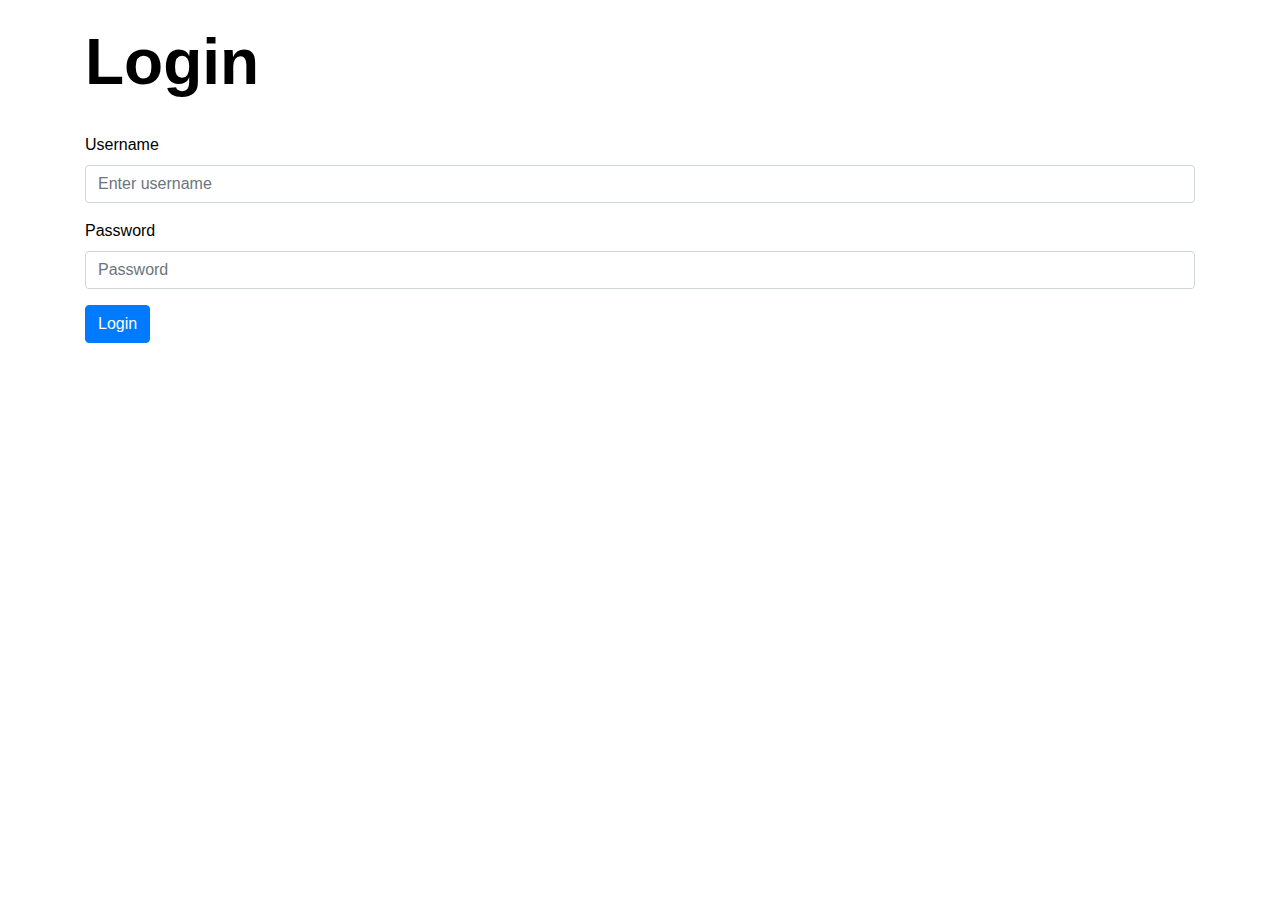
<file: index.html>
<!doctype html>

<head>
  <meta charset="utf-8">
  <meta http-equiv="X-UA-Compatible" content="IE=edge,chrome=1">

  <title>Minor Project - Login</title>
  <link rel="stylesheet" href="https://maxcdn.bootstrapcdn.com/bootstrap/4.0.0/css/bootstrap.min.css"
    integrity="sha384-Gn5384xqQ1aoWXA+058RXPxPg6fy4IWvTNh0E263XmFcJlSAwiGgFAW/dAiS6JXm" crossorigin="anonymous">

  <link rel="stylesheet" href="style.css">
</head>

<body>
  <br>
  <div class="container">
    <h2>Login</h2>
    <br>
    <form>
      <div class="form-group">
        <label for="exampleInputEmail1">Username</label>
        <input type="text" class="form-control" id="exampleInputEmail1" aria-describedby="emailHelp"
          placeholder="Enter username" name="userid">
      </div>
      <div class="form-group">
        <label for="exampleInputPassword1">Password</label>
        <input type="password" class="form-control" id="exampleInputPassword1" placeholder="Password" name="pswrd">
      </div>
      <div>
        <button type="submit" class="btn btn-primary" onclick="check(this.form)">Login</button>
      </div>
    </form>

  </div>

  <script src="https://code.jquery.com/jquery-3.4.1.js" integrity="sha256-WpOohJOqMqqyKL9FccASB9O0KwACQJpFTUBLTYOVvVU="
    crossorigin="anonymous"></script>
  <script src="https://cdnjs.cloudflare.com/ajax/libs/popper.js/1.12.9/umd/popper.min.js"
    integrity="sha384-ApNbgh9B+Y1QKtv3Rn7W3mgPxhU9K/ScQsAP7hUibX39j7fakFPskvXusvfa0b4Q"
    crossorigin="anonymous"></script>
  <script src="https://maxcdn.bootstrapcdn.com/bootstrap/4.0.0/js/bootstrap.min.js"
    integrity="sha384-JZR6Spejh4U02d8jOt6vLEHfe/JQGiRRSQQxSfFWpi1MquVdAyjUar5+76PVCmYl"
    crossorigin="anonymous"></script>
  <script src="password.js"></script>
</body>

</html>
</file>
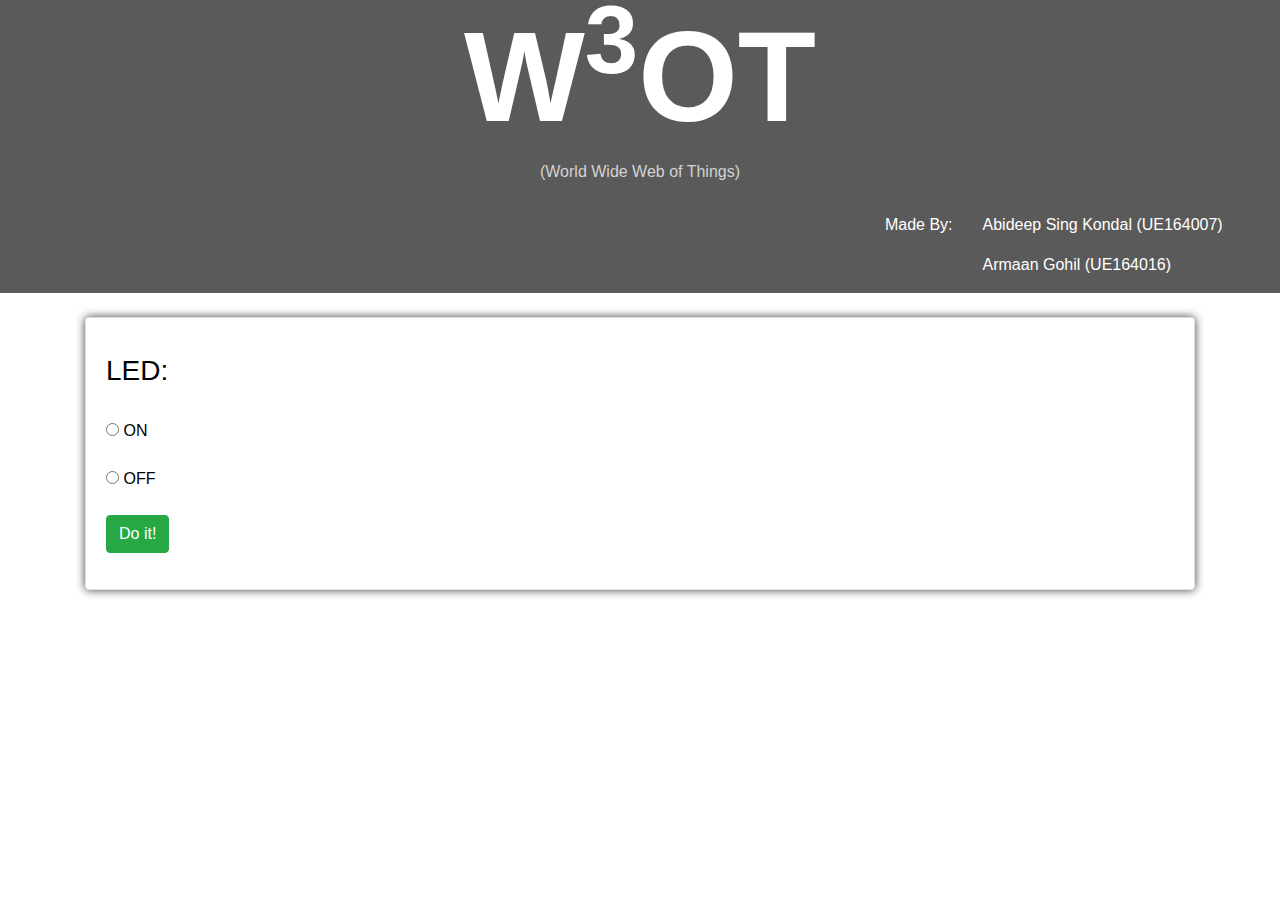
<file: control.html>
<!doctype html>
<head>
  <meta charset="utf-8">
  <meta http-equiv="X-UA-Compatible" content="IE=edge,chrome=1">

  <title>Minor Project - Control</title>
  <link rel="stylesheet" href="https://maxcdn.bootstrapcdn.com/bootstrap/4.0.0/css/bootstrap.min.css"
    integrity="sha384-Gn5384xqQ1aoWXA+058RXPxPg6fy4IWvTNh0E263XmFcJlSAwiGgFAW/dAiS6JXm" crossorigin="anonymous">

   <link rel="stylesheet" href="style.css"> 
</head>

<body>
  <div>
    <section class="upper">
      <h1><strong>W<sup>3</sup>OT</strong></h1>
      <h6>(World Wide Web of Things)</h6>
      <br>
      <div class="row">
        <div class="col-lg-3"></div>
        <div class="col-lg-3"></div>
        <div class="col-lg-3 right">Made By:</div>
        <div class="col-lg-3">
          <p>Abideep Sing Kondal (UE164007)</p>
          <p>Armaan Gohil (UE164016)</p>
        </div>
      </div>
      
    </section>
    <br>
    <section class="container">
    <div class="row">
      <div class="col"><div class="shadow card">
        <div class="card-body">
          <form
            action="https://api.particle.io/v1/devices/your-device-ID-goes-here/led?access_token=your-access-token-goes-here"
            method="POST">
            <p>
              <h3>LED:</h3>
                <br>
                <input type="radio" name="arg" value="on"> ON
                <br>
                <br>
                <input type="radio" name="arg" value="off"> OFF
                <br>
                <br>
                <input class="btn btn-success" type="submit" value="Do it!">
            </p>
          </form>
        </div>
    </div>  
    </div>
    
    </section>

  </div>
  
  
  <script src="https://code.jquery.com/jquery-3.4.1.js" integrity="sha256-WpOohJOqMqqyKL9FccASB9O0KwACQJpFTUBLTYOVvVU="
    crossorigin="anonymous"></script>
  <script src="https://cdnjs.cloudflare.com/ajax/libs/popper.js/1.12.9/umd/popper.min.js"
    integrity="sha384-ApNbgh9B+Y1QKtv3Rn7W3mgPxhU9K/ScQsAP7hUibX39j7fakFPskvXusvfa0b4Q" crossorigin="anonymous"></script>
  <script src="https://maxcdn.bootstrapcdn.com/bootstrap/4.0.0/js/bootstrap.min.js"
    integrity="sha384-JZR6Spejh4U02d8jOt6vLEHfe/JQGiRRSQQxSfFWpi1MquVdAyjUar5+76PVCmYl" crossorigin="anonymous"></script>
  <script src="password.js"></script>
</body>
</html>
</file>
<file: style.css>
body {
  color: white;
}

.upper {
  background-color: #5a5a5a;
  width: 100%;
}

h1 {
  font-weight: 700;
  font-size: 8rem;
  text-align: center;
}

h6 {
  text-align: center;
  color: #d3d3d3;
}

.right {
  text-align: right;
}

.container {
  color: black;
}

.modal {
  color: black;
}

.shadow {
 -webkit-box-shadow: 0px 0px 10x 0px rgba(0,0,0,0.75);
-moz-box-shadow: 0px 0px 10px 0px rgba(0,0,0,0.75);
box-shadow: 0px 0px 10px 0px rgba(0,0,0,0.75);
}

h2 {
  font-weight: 700;
  font-size: 4rem;
}
</file>
